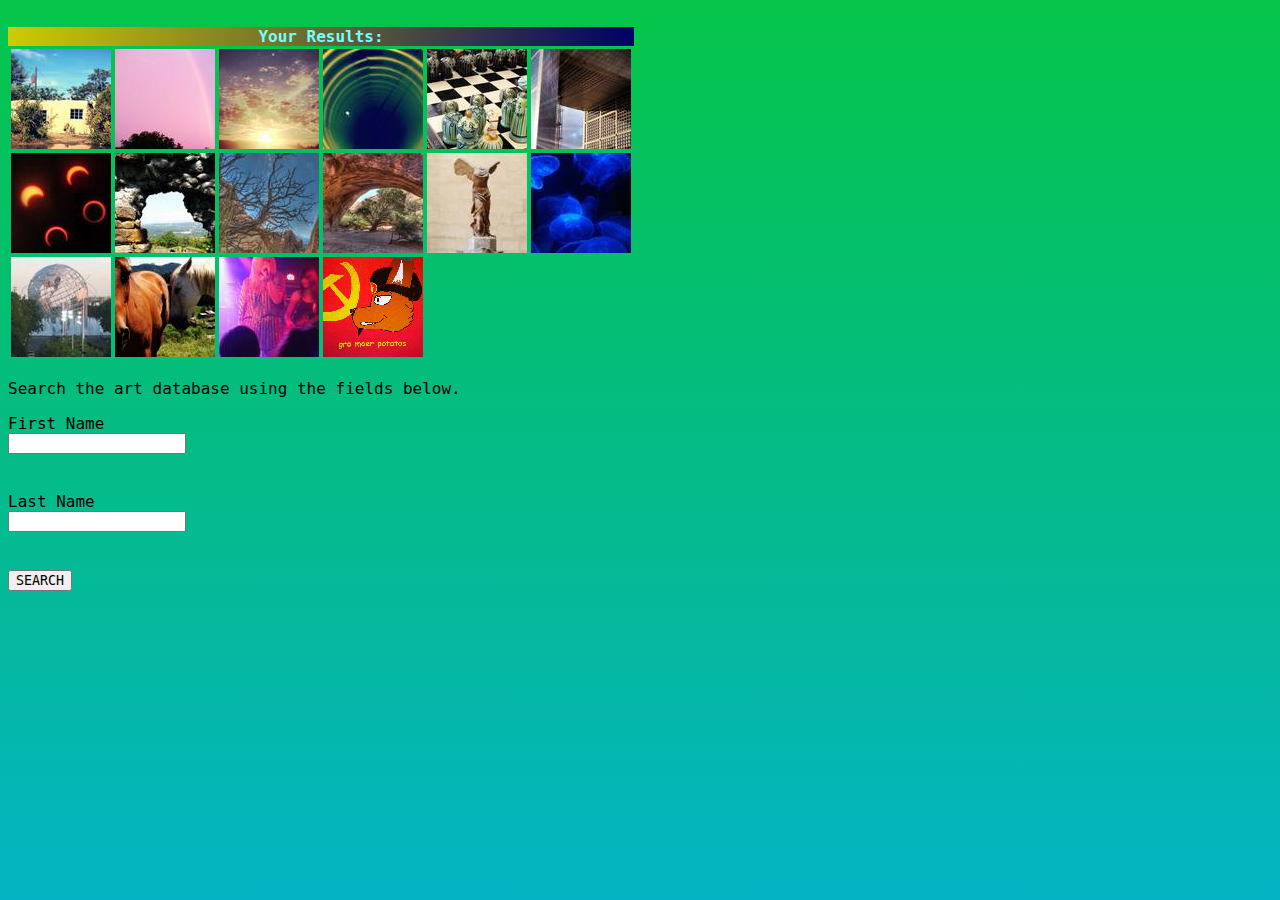
<file: index.html>
<!--
221indexB.html demonstrates basic JavaScript and CSS
Unpublished work (c)2013 Project Lead The Way
CSE Activity 2.2.1 HTML5andJavaScript
Version 12/19/2013 
-->

<html>
<head>
	<style = "text/css">
		*{
			font-family:Consolas, monaco, monospace;
		}
		body{
			background:linear-gradient(#05c448,#04b4c4);
		}
		caption{
			color:#72ffff;
			
			background: linear-gradient(to right, #CCCC00,#000066);
		}

		#img1popout {
			z-index: 5;
			position: absolute;
			width: 550px;
			height: 300px;
			top: 50px;
			border: 1px dashed #000099;
			background-color: #00e1ff;
		}
		#img1popin{}
		#img2popout {
			z-index: 5;
			position: absolute;
			width: 550px;
			height: 300px;
			top: 50px;
			border: 1px dashed #000099;
			background-color: #00e1ff;
		}
		#img2popin{}
		#img3popout {
			z-index: 5;
			position: absolute;
			width: 550px;
			height: 300px;
			top: 50px;
			border: 1px dashed #000099;
			background-color: #00e1ff;
		}
		#img3popin{}
		#img4popout {
			z-index: 5;
			position: absolute;
			width: 550px;
			height: 300px;
			top: 50px;
			border: 1px dashed #000099;
			background-color: #00e1ff;
		}
		#img4popin{}
		#imgppopout {
			z-index: 5;
			position: absolute;
			width: 550px;
			height: 300px;
			top: 50px;
			border: 1px dashed #000099;
			background-color: #00e1ff;
		}
		#imgppopin{}
		
	</style>
	<script type = "text/javascript">
		function initPopout1()
		{
			var thumb1 = document.getElementById("image1");
			thumb1.onmouseover = showDetailedView1;
		}
		
		function initPopout2(){
		   var thumb2 = document.getElementById("image2");
		   thumb2.onmouseover = showDetailedView2; 
		}
		
		function initPopout3(){
		   var thumb3 = document.getElementById("image3");
		   thumb3.onmouseover = showDetailedView3; 
		}
		
		function initPopout4(){
		   var thumb4 = document.getElementById("image4");
		   thumb4.onmouseover = showDetailedView4; 
		}
		
		function initPopoutp(){
		   var thumbp = document.getElementById("imagep");
		   thumbp.onmouseover = showDetailedViewp; 
		}



		function showDetailedView1()
		{
			var im1 = document.getElementById("img1popin");
			im1.id = "img1popout";
			im1.innerHTML = "<br /><TABLE><TR><TH rowspan='3'><img src='aprilla/pic1.jpg' width='250'><TH align='left'>Artist's Name: <TH align='left'>Aprill Aronie<TR><TH align='left'>File Name: <TH align='left'>pic1.jpg<TR></TABLE> ";
			var popOut = document.getElementById("img1popout");
			popOut.onmouseout = hideDetailedView1;	
		}

		function hideDetailedView1()
		{
			var im1 = document.getElementById("img1popout");
			im1.id = "img1popin";
			im1.innerHTML = "";
		}
		
		function showDetailedView2()
		{
			var im2 = document.getElementById("img2popin");
			im2.id = "img2popout";
			im2.innerHTML = "<br /><TABLE><TR><TH rowspan='3'><img src='aprilla/pic2.jpg' width='250'><TH align='left'>Artist's Name: <TH align='left'>Aprill Aronie<TR><TH align='left'>File Name: <TH align='left'>pic2.jpg<TR></TABLE> ";
			var popOut = document.getElementById("img2popout");
			popOut.onmouseout = hideDetailedView2;	
		}

		function hideDetailedView2()
		{
			var im2 = document.getElementById("img2popout");
			im2.id = "img2popin";
			im2.innerHTML = "";
		}
		
		function showDetailedView3()
		{
			var im3 = document.getElementById("img3popin");
			im3.id = "img3popout";
			im3.innerHTML = "<br /><TABLE><TR><TH rowspan='3'><img src='aprilla/pic3.jpg' width='250'><TH align='left'>Artist's Name: <TH align='left'>Aprill Aronie<TR><TH align='left'>File Name: <TH align='left'>pic3.jpg<TR></TABLE> ";
			var popOut = document.getElementById("img3popout");
			popOut.onmouseout = hideDetailedView3;	
		}

		function hideDetailedView3()
		{
			var im3 = document.getElementById("img3popout");
			im3.id = "img3popin";
			im3.innerHTML = "";
		}
		
		function showDetailedView4()
		{
			var im4 = document.getElementById("img4popin");
			im4.id = "img4popout";
			im4.innerHTML = "<br /><TABLE><TR><TH rowspan='3'><img src='aprilla/pic4.jpg' width='250'><TH align='left'>Artist's Name: <TH align='left'>Aprill Aronie<TR><TH align='left'>File Name: <TH align='left'>pic4.jpg<TR></TABLE> ";
			var popOut = document.getElementById("img4popout");
			popOut.onmouseout = hideDetailedView4;	
		}

		function hideDetailedView4()
		{
			var im4 = document.getElementById("img4popout");
			im4.id = "img4popin";
			im4.innerHTML = "";
		}
		
		function showDetailedViewp()
		{
			var imp = document.getElementById("imgppopin");
			imp.id = "imgppopout";
			imp.innerHTML = "<br /><TABLE><TR><TH rowspan='3'><img src='aprilla/moerpotato.jpg' width='250'><TH align='left'>Artist's Name: <TH align='left'>Donovan<TR><TH align='left'>File Name: <TH align='left'>moerpotato.jpg<TR></TABLE> ";
			var popOut = document.getElementById("imgppopout");
			popOut.onmouseout = hideDetailedViewp;	
		}

		function hideDetailedViewp()
		{
			var imp = document.getElementById("imgppopout");
			imp.id = "imgppopin";
			imp.innerHTML = "";
		}
		
		
	</script>
</head>
<body onload="initPopout1(); initPopout2(); initPopout3(); initPopout4(); initPopoutp()">
<br>
<table>
	<caption><b>Your Results:</b></caption>
	<tbody>
	<tr>
		<td>
			<img id="image1" src="aprilla/pic1thumb.jpg"><div id = "img1popin"></div>
		</td>
		<td>
			<img id="image2" src="aprilla/pic2thumb.jpg"><div id = "img2popin"></div>
		</td>
		<td>
			<img id="image3" src="aprilla/pic3thumb.jpg"><div id = "img3popin"></div>
		</td>
		<td>
			<img id="image4" src="aprilla/pic4thumb.jpg"><div id = "img4popin"></div>
		</td>
		<td>
			<img src="aprilla/pic5thumb.jpg">
		</td>
		<td>
			<img src="aprilla/pic6thumb.jpg">
		</td>
	</tr>
	<tr>
		<td>
			<img src="aprilla/pic7thumb.jpg">
		</td>
		<td>
			<img src="aprilla/pic8thumb.jpg">
		</td>
		<td>
			<img src="aprilla/pic9thumb.jpg">
		</td>
		<td>
			<img src="aprilla/pic10thumb.jpg">
		</td>
		<td>
			<img src="aprilla/pic11thumb.jpg">
		</td>
		<td>
			<img src="aprilla/pic12thumb.jpg">
		</td>
	</tr>
	<tr>
		<td>
			<img src="aprilla/pic13thumb.jpg">
		</td>
		<td>
			<img src="aprilla/pic14thumb.jpg">
		</td>
		<td>
			<img src="aprilla/pic15thumb.jpg">
		</td>
		<td>
			<img id="imagep" src="aprilla/moerpotatothumb.jpg"><div id = "imgppopin"></div>
		</td>
	</tr>
	</tbody>
</table>
<br>
Search the art database using the fields below.
<form method="post" action="index1.html">
	<pre>
First Name
<input type="text" name="firstname">
<br>
Last Name
<input type="text" name="lastname">
<br>
<input type="submit" value="SEARCH">
	</pre>
</form>
</body>
</html>
</file>
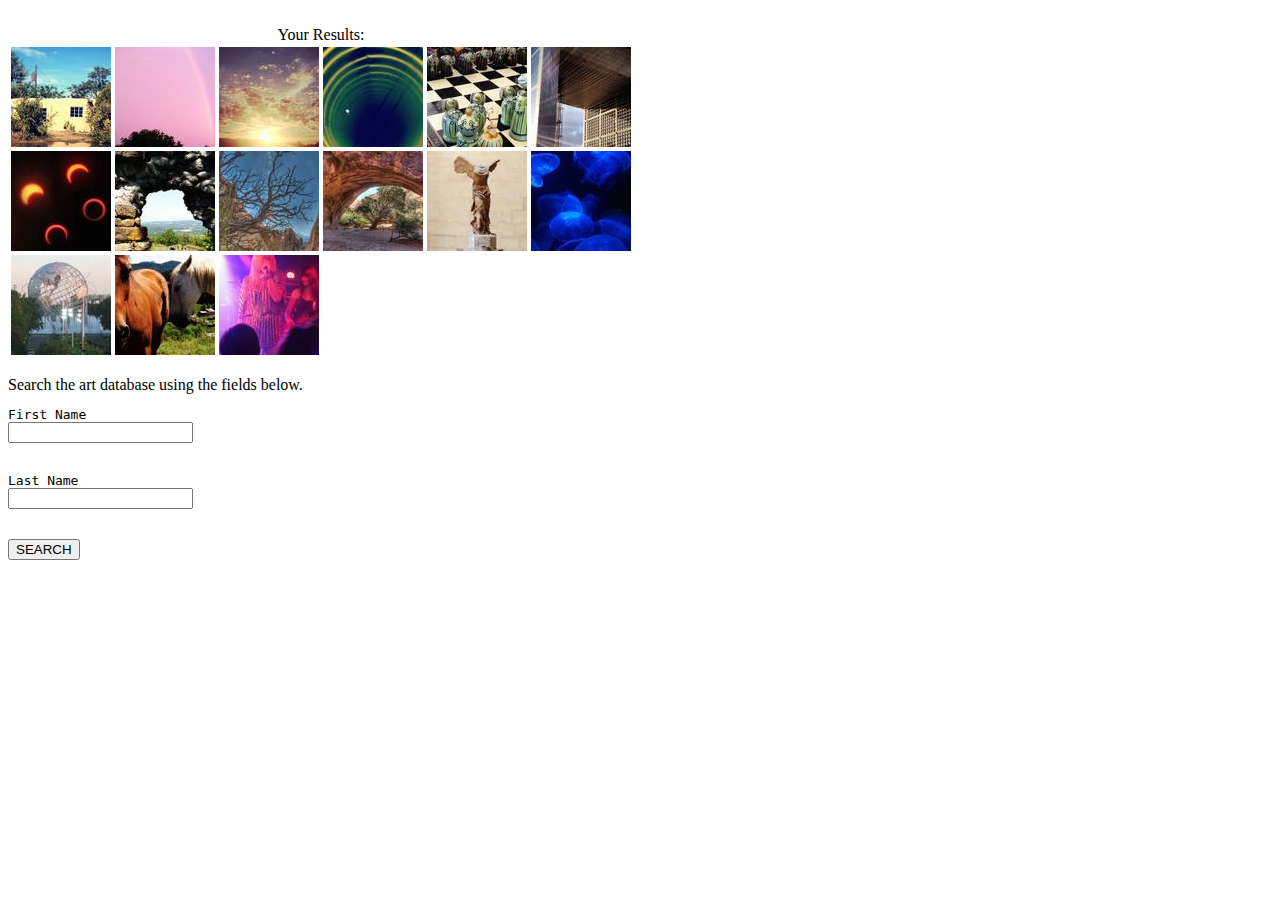
<file: 221indexA.html>
<!--
221indexA.html demonstrates basic HTML
Unpublished work (c)2013 Project Lead The Way
CSE Activity 2.2.1 HTML5andJavaScript
Version 12/19/2013
-->

<html>
<head>
</head>
<body>
<br>
<table>
	<caption>Your Results:</caption>
	<tbody>
	<tr>
		<td>
			<img src="aprilla/pic1thumb.jpg">
		</td>
		<td>
			<img src="aprilla/pic2thumb.jpg">
		</td>
		<td>
			<img src="aprilla/pic3thumb.jpg">
		</td>
		<td>
			<img src="aprilla/pic4thumb.jpg">
		</td>
		<td>
			<img src="aprilla/pic5thumb.jpg">
		</td>
		<td>
			<img src="aprilla/pic6thumb.jpg">
		</td>
	</tr>
	<tr>
		<td>
			<img src="aprilla/pic7thumb.jpg">
		</td>
		<td>
			<img src="aprilla/pic8thumb.jpg">
		</td>
		<td>
			<img src="aprilla/pic9thumb.jpg">
		</td>
		<td>
			<img src="aprilla/pic10thumb.jpg">
		</td>
		<td>
			<img src="aprilla/pic11thumb.jpg">
		</td>
		<td>
			<img src="aprilla/pic12thumb.jpg">
		</td>
	</tr>
	<tr>
		<td>
			<img src="aprilla/pic13thumb.jpg">
		</td>
		<td>
			<img src="aprilla/pic14thumb.jpg">
		</td>
		<td>
			<img src="aprilla/pic15thumb.jpg">
		</td>
	</tr>
	</tbody>
</table>
<br>
Search the art database using the fields below.
<form>
	<pre>
First Name
<input type="text" name="firstname">
<br>
Last Name
<input type="text" name="lastname">
<br>
<input type="submit" value="SEARCH">
	</pre>
</form>
</body>
</html>
</file>
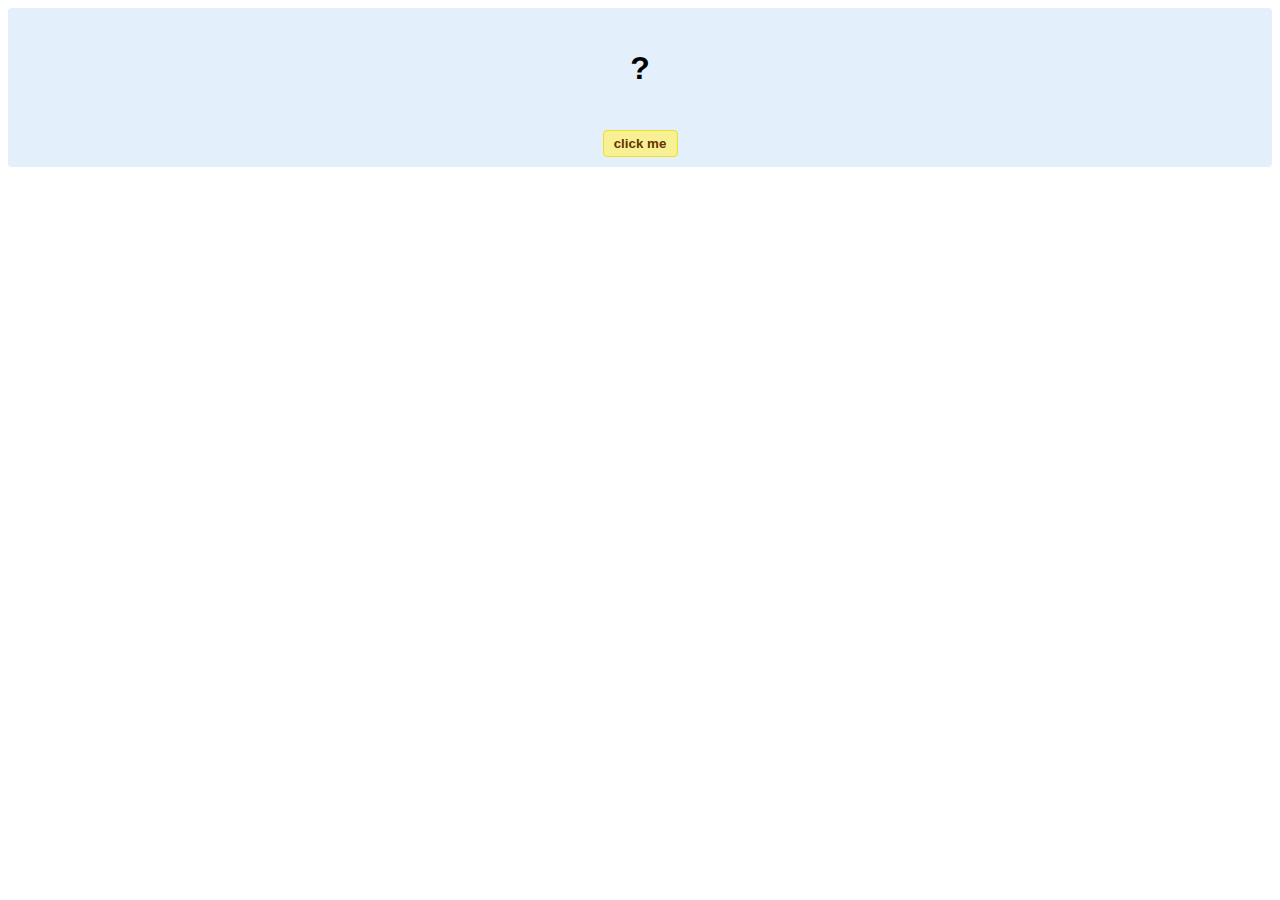
<file: hello-world.html>
<!DOCTYPE html>
<!-- HTML5 Hello world by kirupa - http://www.kirupa.com/html5/getting_your_feet_wet_html5_pg1.htm -->
<html lang="en-us">

<head>
<meta charset="utf-8">
<title>Hello...</title>
<style type="text/css">
#mainContent {
	font-family: Arial, Helvetica, sans-serif;
	font-size: xx-large;
	font-weight: bold;
	background-color: #E3F0FB;
	border-radius: 4px;
	padding: 10px;
	text-align: center;
}
.buttonStyle {
	border-radius: 4px;
	border: thin solid #F0E020;
	padding: 5px;
	background-color: #F8F094;
	font-family: "Segoe UI", Tahoma, Geneva, Verdana, sans-serif;
	font-weight: bold;
	color: #663300;
	width: 75px;
}

.buttonStyle:hover {
	border: thin solid #FFCC00;
	background-color: #FCF9D6;
	color: #996633;
	cursor: pointer;
}
.buttonStyle:active {
	border: thin solid #99CC00;
	background-color: #F5FFD2;
	color: #669900;
	cursor: pointer;
}

</style>
</head>

<body>
<div id="mainContent">
<p id="helloText">?</p>
<button id="clickButton" class="buttonStyle">click me</button>
</div>
<script> 
var myButton = document.getElementById("clickButton");
var myText = document.getElementById("helloText");

myButton.addEventListener('click', doSomething, false)

function doSomething() {
	myText.textContent = "hello, world!";
}
</script>

</body>
</html>
</file>
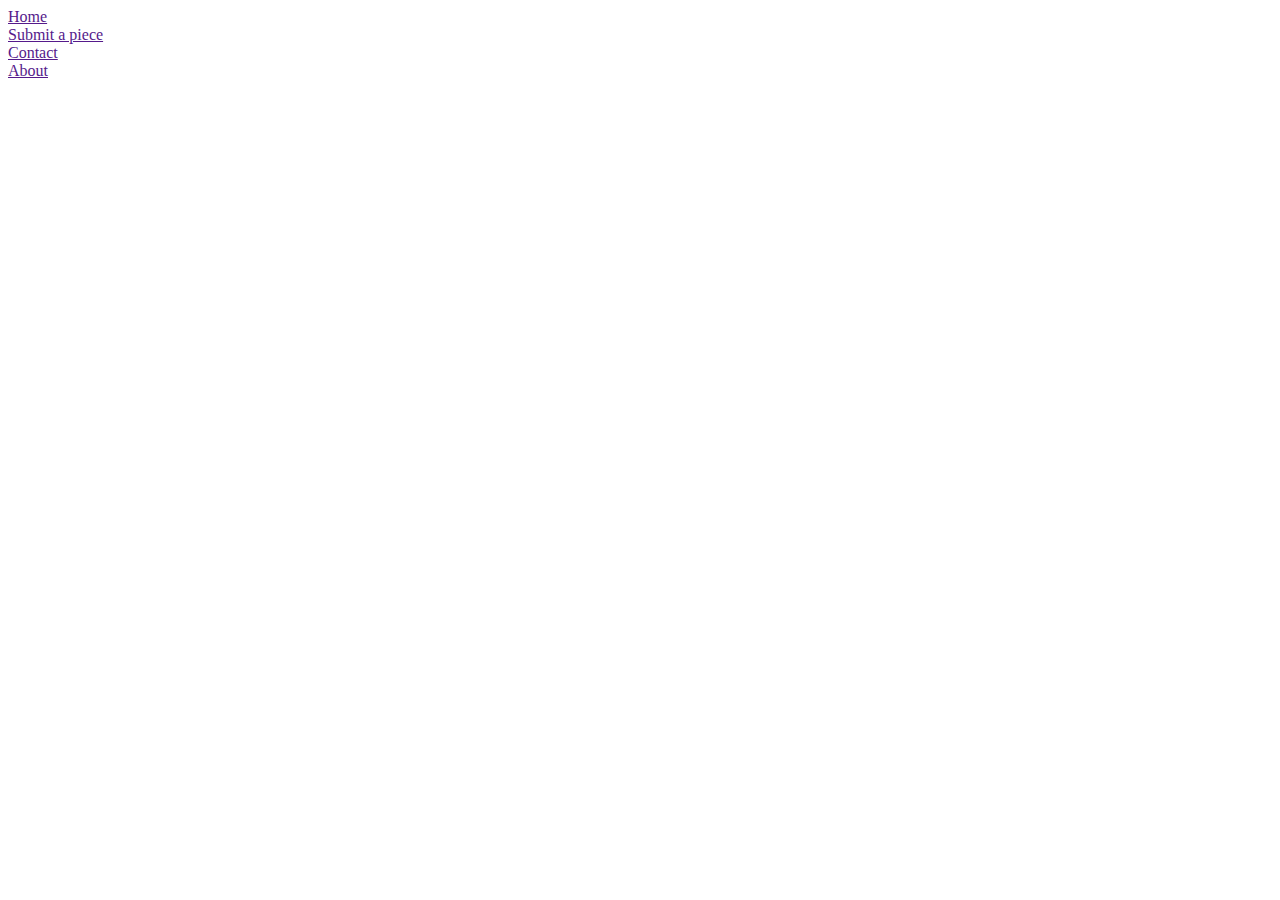
<file: index1.html>
<!doctype html>
<html lang="en">
    <head>
        <meta charset="utf-8">
        <title>JavaScript Testbed</title>
        <link rel="stylesheet" type="text/css" href="format.css">
    </head>
    <body>
        <div>
            <ul class="navBar">
                  <li class = "active"><a href="">Home</a></li>
                  <li><a href="">Submit a piece</a></li>
                  <li><a href="">Contact</a></li>
                  <li><a href="">About</a></li>
            </ul>
        </div>
        
        
        
        
        
        
        
        <!--
        <script type="text/javascript">
        var currentTime = new Date();
                var hours = currentTime.getHours();
                var minutes = currentTime.getMinutes();
                var seconds = currentTime.getSeconds();
                var suffix = "AM";
                
                if (seconds < 10)
                    seconds = "0" + seconds;
                
                if (minutes < 10)
                    minutes = "0" + minutes;
    
                if (hours >= 12) {
                    suffix = "PM";
                    hours = hours - 12;
                }
                if (hours == 0) {
                    hours = 12;
                }
    
                document.write("<b><div id='d1'>" + hours + ":" + //This is the first one, do not edit?
                    minutes + ":" + seconds + " " + suffix + "</div></b>");
			function hideElement(id_attribute_value) {
			  if (document.getElementById &&
				  document.getElementById(id_attribute_value) &&
				  document.getElementById(id_attribute_value).style
			  ) {
document.getElementById(id_attribute_value).style.visibility = "hidden";
			  };
			}        
        </script>
        <button type="button" onclick="hideElement('d1');">hide div</button>
        -->
    </body>

    </body>
</html>
</file>
<file: format.css>
.navBar{
    list-style-type: none;
    padding: 0;
    display: inline;
}
</file>
